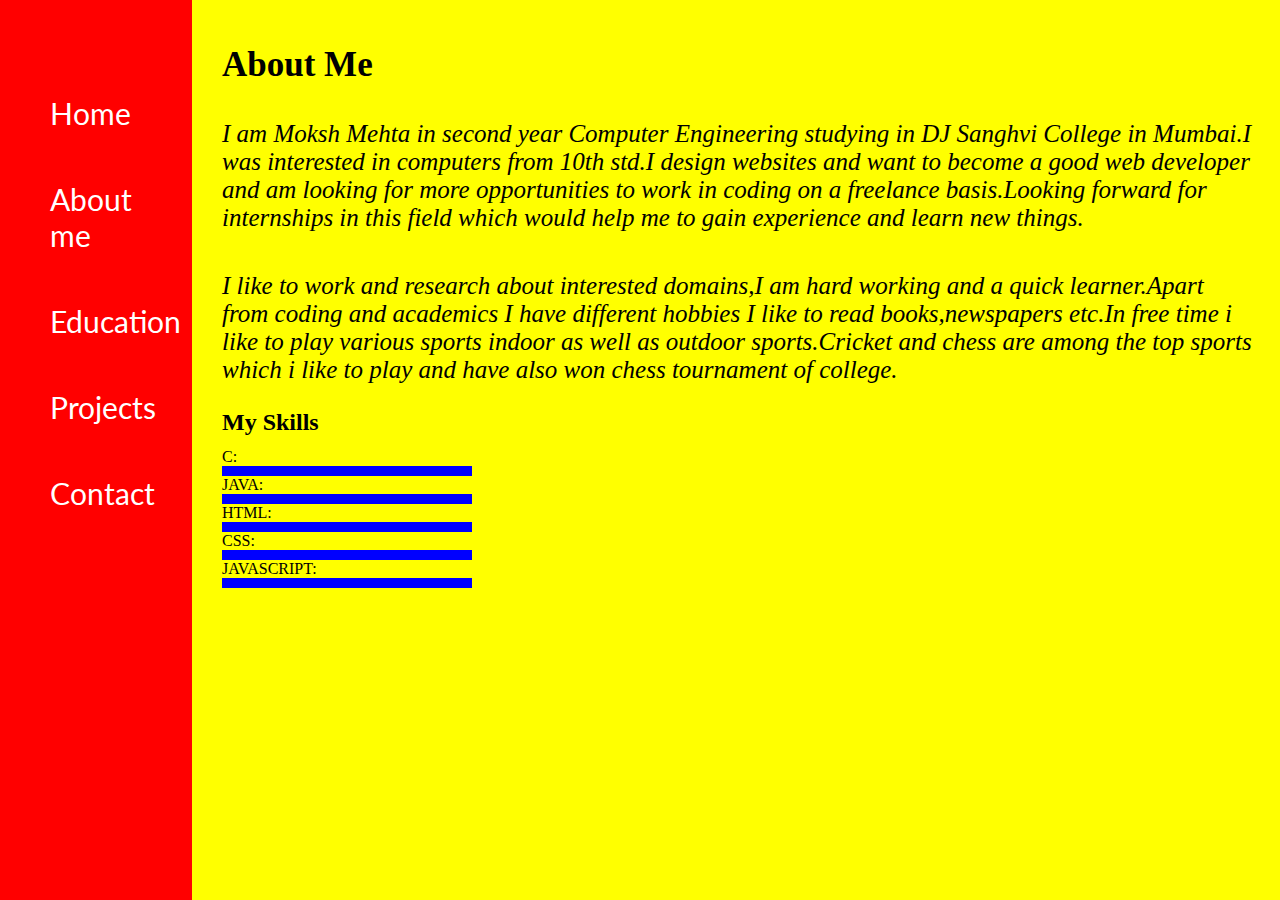
<file: about.html>
<!DOCTYPE html>
<html lang="en">

<head>
    <meta charset="UTF-8">
    <meta http-equiv="X-UA-Compatible" content="IE=edge">
    <meta name="viewport" content="width=device-width, initial-scale=1.0">
    <title>My Portfolio</title>
    <link rel="stylesheet" href="styles.css">
</head>

<body>

    <div class="container">

        <div class="side">
            <nav>
                <ul>
                    <li><a href="./">Home</a></li>
                    <li><a href="./about.html">About me</a></li>
                    <li><a href="./education.html">Education</a></li>
                    <li><a href="./project.html">Projects</a></li>
                    <li><a href="./contact.html">Contact</a></li>
                </ul>
            </nav>
        </div>
        <div class="main">
            <div class="intro">
                <h1>About Me</h1>
                <p>
                    I am Moksh Mehta in second year Computer Engineering studying in DJ Sanghvi College in Mumbai.I was
                    interested in computers from 10th std.I design websites and want to become a good web developer and
                    am looking for more opportunities to work in
                    coding on a freelance basis.Looking forward for internships in this field which would help me to
                    gain experience and learn new things.
                </p>

                <p>
                    I like to work and research about interested domains,I am  hard  working and a quick learner.Apart from coding and academics I have different hobbies I like to read books,newspapers etc.In free
                    time i like to play various sports indoor as well as outdoor sports.Cricket and chess are among the
                    top sports which i like to play and have also won chess tournament of college.
                   
                </p>

                <h2>My Skills</h2>
                <div class="skillcontainer">
                C: <div class="skill"></div>
                JAVA: <div class="skill"></div>
                HTML: <div class="skill"></div>
                CSS: <div class="skill"></div>
                JAVASCRIPT: <div class="skill"></div>

            </div>
            </div>
        </div>

    </div>

</body>

</html>
</file>
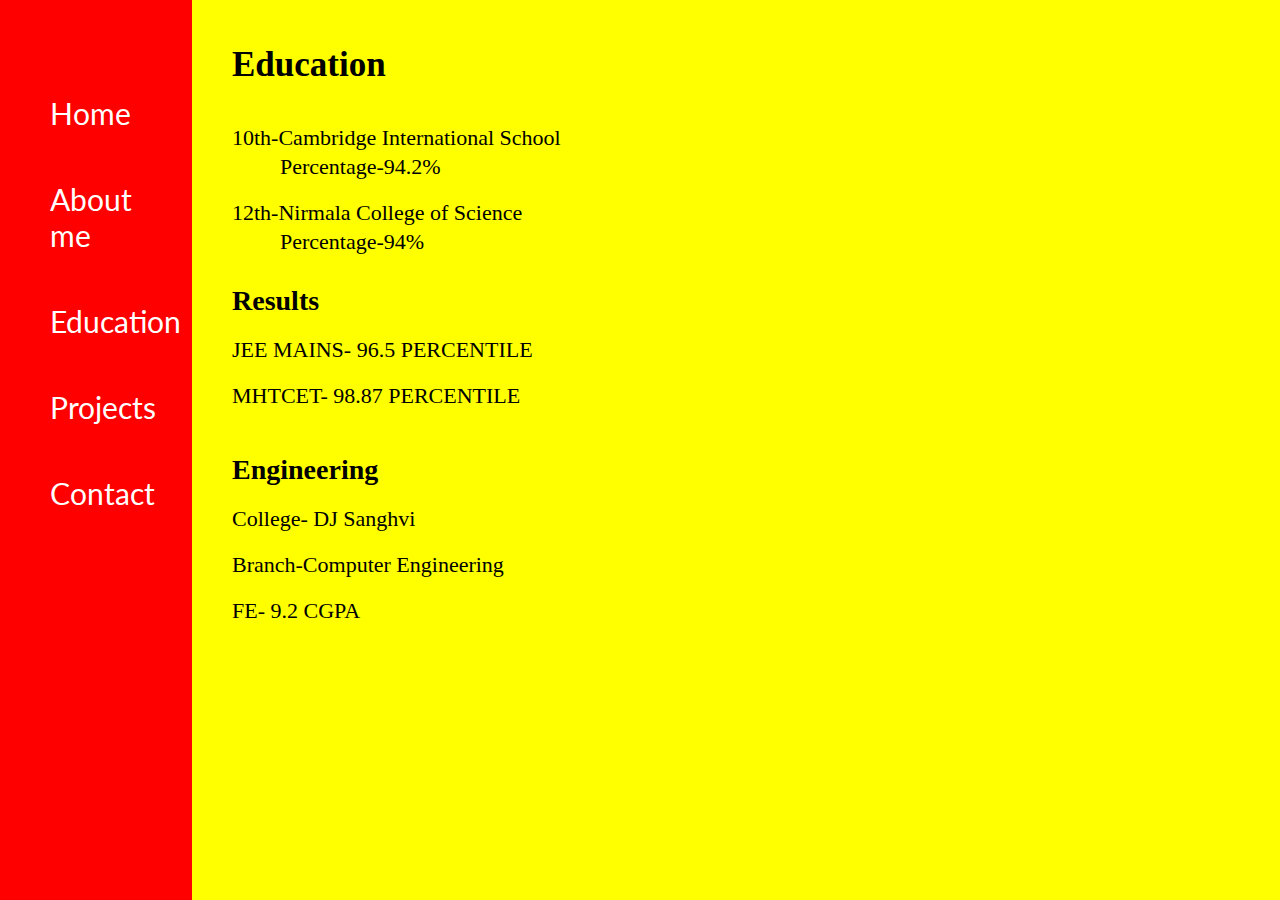
<file: education.html>
<!DOCTYPE html>
<html lang="en">

<head>
    <meta charset="UTF-8">
    <meta http-equiv="X-UA-Compatible" content="IE=edge">
    <meta name="viewport" content="width=device-width, initial-scale=1.0">
    <title>My Portfolio</title>
    <link rel="stylesheet" href="styles.css">
</head>

<body>

    <div class="container">

        <div class="side">
            <nav>
                <ul>
                    <li><a href="./">Home</a></li>
                    <li><a href="./about.html">About me</a></li>
                    <li><a href="./education.html">Education</a></li>
                    <li><a href="./project.html">Projects</a></li>
                    <li><a href="./contact.html">Contact</a></li>
                </ul>
            </nav>
        </div>
        <div class="main">
            <div class="education">
                <h1>Education</h1>
                <div class="primary">
                    <!-- <h2>X</h2> -->
                    <p>10th-Cambridge International School</p><br>
                    <p class="per">Percentage-94.2%</p>
                </div>
                <div class="secondary">
                    <p>12th-Nirmala College of Science</p><br>
                    <p class="per">Percentage-94%</p>
                </div>
                <div class="results">
                    <h3>Results</h3>
                    <p>JEE MAINS- 96.5 PERCENTILE</p>
                    <p>MHTCET- 98.87 PERCENTILE</p>


                </div>
                <div class="results">
                    <h3>Engineering</h3>
                    <p>College- DJ Sanghvi</p>
                    <p>Branch-Computer Engineering</p>
                    <p>FE- 9.2 CGPA</p>
                </div>


            </div>
        </div>

    </div>

</body>

</html>
</file>
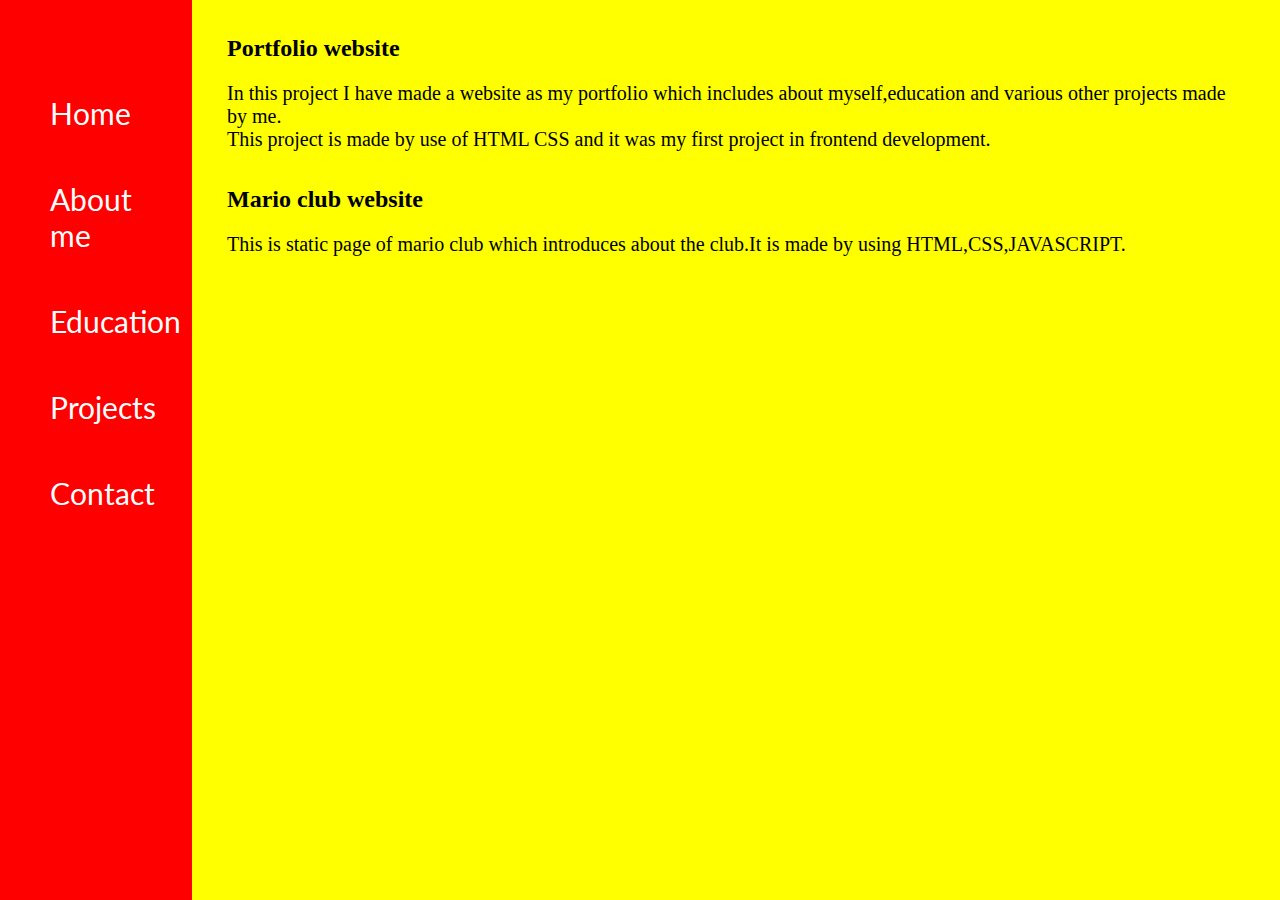
<file: project.html>
<!DOCTYPE html>
<html lang="en">

<head>
    <meta charset="UTF-8">
    <meta http-equiv="X-UA-Compatible" content="IE=edge">
    <meta name="viewport" content="width=device-width, initial-scale=1.0">
    <title>My Portfolio</title>
    <link rel="stylesheet" href="styles.css">
</head>

<body>

    <div class="container">

        <div class="side">
            <nav>
                <ul>
                    <li><a href="./">Home</a></li>
                    <li><a href="./about.html">About me</a></li>
                    <li><a href="./education.html">Education</a></li>
                    <li><a href="./project.html">Projects</a></li>
                    <li><a href="./contact.html">Contact</a></li>
                </ul>
            </nav>
        </div>
        <div class="main">
            <div class="project-1">
                <h2>Portfolio website</h2>
                <p class="first">
                    In this project I have made a website as my portfolio which includes about myself,education and various other projects made by me.
                </p>
                 <p>
                    This project is made by use of HTML CSS and it was my first project in frontend development.
                 </p>
                </div>
                
            <div class="project-2">
            <h2>Mario club website</h2>
            <p class="second">
                This is static page of mario club which introduces about the club.It is made by using HTML,CSS,JAVASCRIPT.
            </p>

            

            </div>
            
        

    </div>

</body>

</html>
</file>
<file: styles.css>
@import url('https://fonts.googleapis.com/css2?family=Lato:ital,wght@1,300&display=swap');

/* change colors and background colors afterwards */
* {
    margin: 0;
    padding: 0;

}

.container {
    display: flex;
}

.side {
    background-color: red;
    width: 15vw;
    height: 100vh;
    font-family: 'Lato', sans-serif;
}

.main {
    background-color: yellow;
    width: 85vw;
    height: 100vh;
}

.side nav {
    padding: 70px 50px;
}

.side nav li {
    list-style: none;
    font-size: 30px;
    padding: 25px 0;
    color: white;
}

.side nav li a {
    text-decoration: none;
    color: white;
}

.info {
    background-color: aqua;
    height: 70vh;
    width: 70vw;
    margin: 90px auto;
    display: flex;
    justify-content: space-around;
}

.devinfo {
    /* width: 320px;
    text-align: center;
    padding-top: 125px;
    font-size: 35px;
    color: blueviolet; */
    /* line-height: 40px; */
    display: flex;
    justify-content: center;
    flex-direction: column;
    font-size: 35px;
    padding-bottom: 75px;
    padding-left: 45px;
}

.hello {
    font-size: 50px;
    padding-left: 10px;
}

.name {
    font-size: 45px;
    font-weight: bold;
}

.study {
    font-size: 35px;
}

.devpic {
    width: 320px;

}


.devpic img {
    height: 50vh;
    width: 18vw;
    margin: 80px 10px;
    padding-left: 20px;

}

.buttons {
    margin: 10px;
}

.buttons button {
    padding: 10px;
    border-radius: 25px;
    font-size: 18px;
    cursor: pointer;
    background-color: dodgerblue;
    color: white;
}

.buttons button:hover {
    background-color: white;
    color: dodgerblue;
}

nav ul li:hover {
    text-decoration: underline;
    cursor: pointer;
}



/* Styles for contact page */

.contactform {
    padding: 0 80px;
    padding-top: 80px;

}

.contactform h2 {

    font-size: 34px;
    margin-bottom: 32px;
    /* margin-top: 55px;
    font-size: 34px;
    padding-right: 20px; */
}

.contactform form div {
    padding: 2px 0;
    display: flex;
    flex-direction: column;
}

.contactform form div label {
    font-size: 25px;
}

.contactform form div input {
    border-radius: 10px;
    margin: 6px 0;
    padding: 3px;
    font-size: 15px;


}

.detail4 {
    width: 20vw;
}

.detail1 {
    width: 18vw;

}

.detail2 {
    width: 12vw;
}

#formcheck {
    flex-direction: row;
}

#formcheck input {
    margin: 3px 0;
}

.btn{
    padding: 7px 10px;
    border-radius: 25px;
    font-size: 18px;
    cursor: pointer;
    background-color: dodgerblue;
    color: white;
    margin-top: 10px;
}

.btn:hover {
    background-color: white;
    color: dodgerblue;
}

.intro h1{
    padding-top: 45px;
    padding-left: 30px;
    margin-bottom: 20px;
    font-size: 35px;
}
.intro p{
    
    padding: 5px 10px 5px 15px;
    font-size: 25px;
    font-style: italic;
    margin-top: 30px;
    margin-left: 15px;
    margin-right: 15px;
}

.intro h2{
padding-left: 30px;
margin-top: 20px;
}

.skillcontainer {
    padding: 12px;
    padding-left: 30px;
}
.skill{
    width: 250px;
    height: 10px;
    background-color: blue;
    
}
.education h1{
    padding-top: 45px;
    padding-left: 40px;
    margin-bottom: 20px;
    font-size: 35px;
}
.primary{
    margin-top: 40px;
}
.primary p{
    
    padding-left: 40px;
    font-size: 22px;
    margin-bottom: -15px;
}
.per{
    margin-left: 48px;
}
.secondary{
    margin-top: 35px; 
}
.secondary p{
    padding-left: 40px;
    font-size: 22px;
    margin-bottom: -15px;
}
.results h3{
    margin-top: 45px; 
    padding-left: 40px;
    font-size: 28px;
}
.results p{
    padding-left: 40px;
    font-size: 22px;
    padding-top: 20px ;
}
/* 
.side{
    transform:translate(-443px,0px);
    position: absolute;
} */
.ham{
    position: absolute;
    top:10px;
    left: 10px;
    cursor: pointer;
}

.project-1{
    margin: 35px;
}
.project-1 p{
    font-size: 20px;
}
.first{
    margin-top: 20px;
}

.project-2 {
    margin: 35px;
}
.project-2 p{
    font-size: 20px;
}
.second{
    margin-top: 20px;
}
</file>
